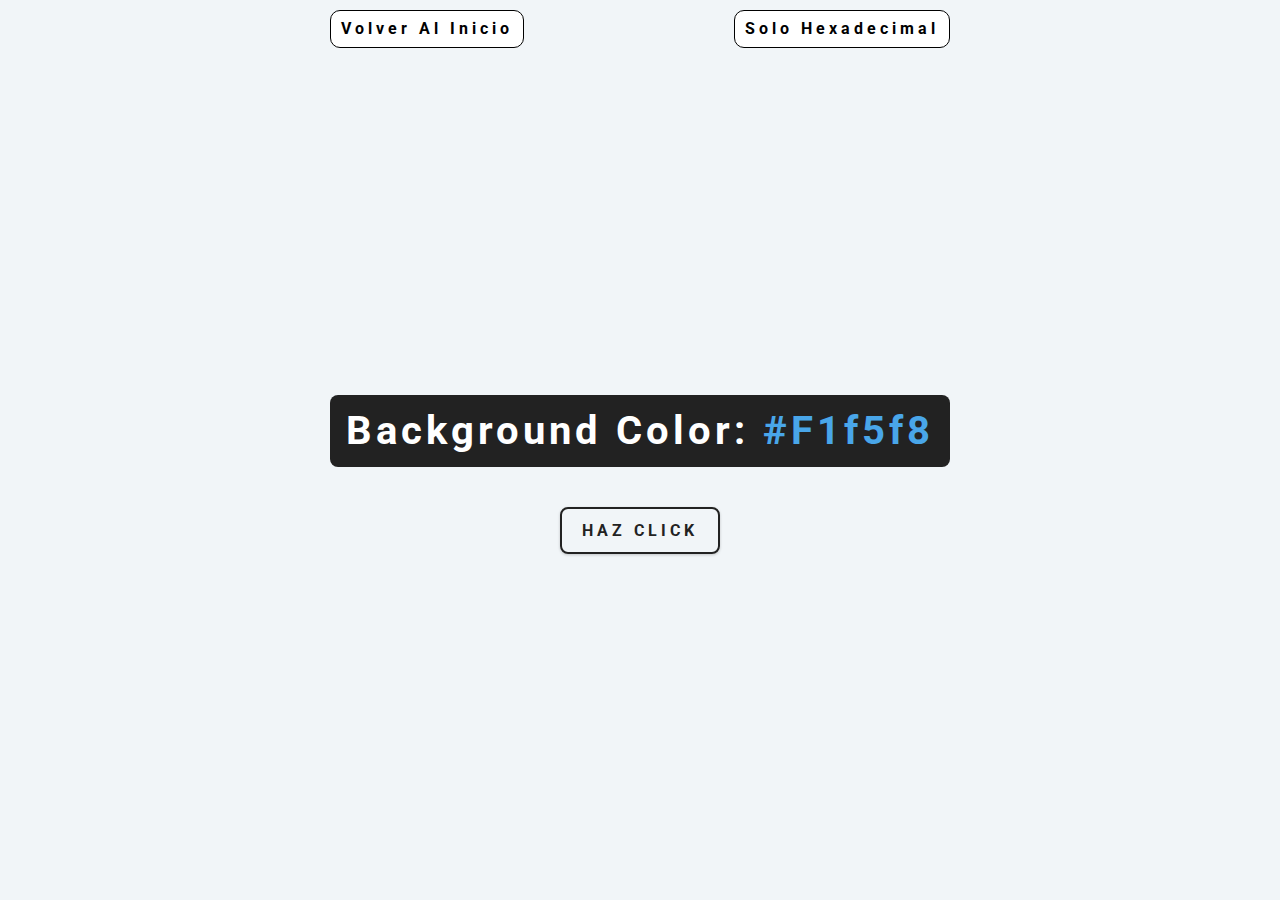
<file: index.html>
<!DOCTYPE html>
<html lang="en">

<head>
    <meta charset="UTF-8">
    <meta name="viewport" content="width=device-width, initial-scale=1.0">
    <link rel="stylesheet" href="style.css">
    <title>CambiarBackground</title>
</head>

<div class="nav-center">
    <a href="index.html" ><h4>Volver al inicio </h4></a>
    <a href="onlyHex.html"><h4>Solo Hexadecimal</h4></a>
    
</div>


<main>
    <div class="container">
        <h2>background color: <span class="color">
            #f1f5f8
            </span>
        </h2>
        <button class="btn btn-hero" id="btn">Haz CLICK</button>
    </div>
</main>

<!-- JavaScrip -->
<script src="app.js"></script>
</body>

</html>
</file>
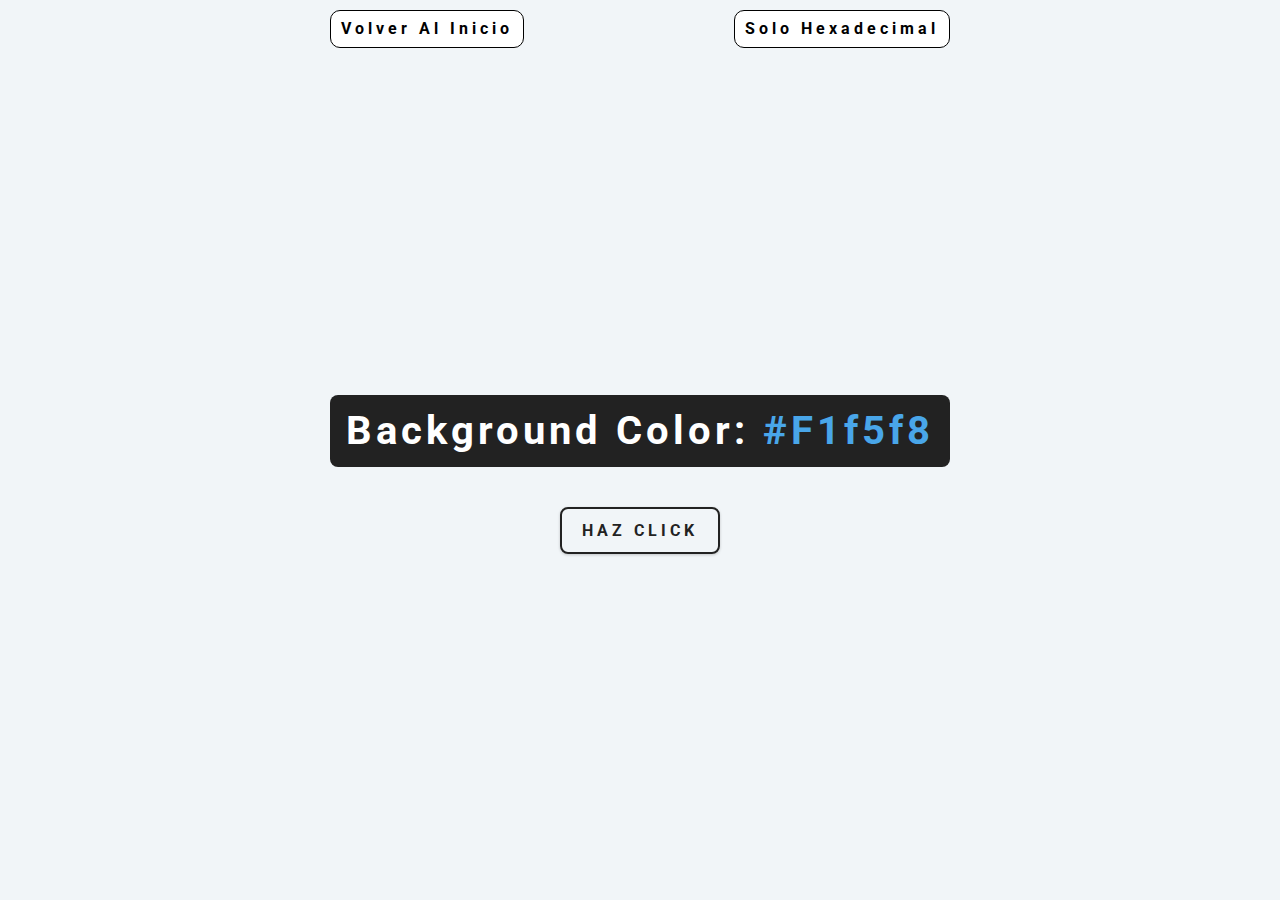
<file: onlyHex.html>
<!DOCTYPE html>
<html lang="en">

<head>
    <meta charset="UTF-8">
    <meta name="viewport" content="width=device-width, initial-scale=1.0">
    <link rel="stylesheet" href="style.css">
    <title>CambiarBackground</title>
</head>

<div class="nav-center">
    <a href="index.html" ><h4>Volver al inicio </h4></a>
    <a href="onlyHex.html"><h4>Solo Hexadecimal</h4></a>
    
</div>


<main>
    <div class="container">
        <h2>background color: <span class="color">
            #f1f5f8
            </span>
        </h2>
        <button class="btn btn-hero" id="btn">Haz CLICK</button>
    </div>
</main>

<!-- JavaScrip -->
<script src="appHex.js"></script>
</body>

</html>
</file>
<file: style.css>
/*
=============== 
Fonts
===============
*/
@import url("https://fonts.googleapis.com/css?family=Open+Sans|Roboto:400,700&display=swap");

/*
=============== 
Variables
===============
*/

:root {
  /* dark shades of primary color*/
  --clr-primary-1: hsl(205, 86%, 17%);
  --clr-primary-2: hsl(205, 77%, 27%);
  --clr-primary-3: hsl(205, 72%, 37%);
  --clr-primary-4: hsl(205, 63%, 48%);
  /* primary/main color */
  --clr-primary-5: hsl(205, 78%, 60%);
  /* lighter shades of primary color */
  --clr-primary-6: hsl(205, 89%, 70%);
  --clr-primary-7: hsl(205, 90%, 76%);
  --clr-primary-8: hsl(205, 86%, 81%);
  --clr-primary-9: hsl(205, 90%, 88%);
  --clr-primary-10: hsl(205, 100%, 96%);
  /* darkest grey - used for headings */
  --clr-grey-1: hsl(209, 61%, 16%);
  --clr-grey-2: hsl(211, 39%, 23%);
  --clr-grey-3: hsl(209, 34%, 30%);
  --clr-grey-4: hsl(209, 28%, 39%);
  /* grey used for paragraphs */
  --clr-grey-5: hsl(210, 22%, 49%);
  --clr-grey-6: hsl(209, 23%, 60%);
  --clr-grey-7: hsl(211, 27%, 70%);
  --clr-grey-8: hsl(210, 31%, 80%);
  --clr-grey-9: hsl(212, 33%, 89%);
  --clr-grey-10: hsl(206, 33%, 96%);
  --clr-white: #fff;
  --clr-red-dark: hsl(360, 67%, 44%);
  --clr-red-light: hsl(360, 71%, 66%);
  --clr-green-dark: hsl(125, 67%, 44%);
  --clr-green-light: hsl(125, 71%, 66%);
  --clr-black: #222;
  --ff-primary: "Roboto", sans-serif;
  --ff-secondary: "Open Sans", sans-serif;
  --transition: all 0.3s linear;
  --spacing: 0.25rem;
  --radius: 0.5rem;
  --light-shadow: 0 5px 15px rgba(0, 0, 0, 0.1);
  --dark-shadow: 0 5px 15px rgba(0, 0, 0, 0.2);
  --max-width: 1170px;
  --fixed-width: 620px;
}
/*
=============== 
Global Styles
===============
*/

*,
::after,
::before {
  margin: 0;
  padding: 0;
  box-sizing: border-box;
}
body {
  font-family: var(--ff-secondary);
  background: var(--clr-grey-10);
  color: var(--clr-grey-1);
  line-height: 1.5;
  font-size: 0.875rem;
}
ul {
  list-style-type: none;
}
a {
  text-decoration: none;
}
img:not(.nav-logo) {
  width: 100%;
  display: block;
}

.titulo{
    width: px;
    height: 100px;
}

h1,
h2,
h3,
h4 {
  letter-spacing: var(--spacing);
  text-transform: capitalize;
  line-height: 1.25;
  margin-bottom: 0.75rem;
  font-family: var(--ff-primary);
  
  
}
h1 {
  font-size: 3rem;
}
h2 {
  font-size: 2rem;
}
h3 {
  font-size: 1.25rem;
}
h4 {
  font-size: 0.875rem;
}
p {
  margin-bottom: 1.25rem;
  color: var(--clr-grey-5);
}
@media screen and (min-width: 800px) {
  h1 {
    font-size: 4rem;
  }
  h2 {
    font-size: 2.5rem;
  }
  h3 {
    font-size: 1.75rem;
  }
  h4 {
    font-size: 1rem;
  }
  body {
    font-size: 1rem;
  }
  h1,
  h2,
  h3,
  h4 {
    line-height: 1;
  }
}
/*  global classes */

.btn {
  font-family: var(--ff-primary);
  text-transform: uppercase;
  background: transparent;
  color: var(--clr-black);
  padding: 0.375rem 0.75rem;
  letter-spacing: var(--spacing);
  display: inline-block;
  font-weight: 700;
  transition: var(--transition);
  font-size: 0.875rem;
  border: 2px solid var(--clr-black);
  cursor: pointer;
  box-shadow: 0 1px 3px rgba(0, 0, 0, 0.2);
  border-radius: var(--radius);
}
.btn:hover {
  color: var(--clr-white);
  background: var(--clr-black);
}
.btn-hero {
  font-size: 1rem;
  padding: 0.75rem 1.25rem;
}
/* section */
.section {
  padding: 5rem 0;
}

.section-center {
  width: 90vw;
  margin: 0 auto;
  max-width: 1170px;
}
@media screen and (min-width: 992px) {
  .section-center {
    width: 95vw;
  }
}
/*
=============== 
Nav
===============
*/
nav {
  background-color: var(--clr-white);
  height: 3rem;
  display: grid;
  align-items: center;
  box-shadow: var(--dark-shadow);
  width: 100%;
}
.nav-center {
  width: 90vw;
  max-width: var(--fixed-width);
  margin: 0 auto;
  display: flex;
  align-items: center;
  justify-content: space-between;
}
.nav-center h4 {
  margin-top: 10px;  
  margin-bottom: 0;
  color: var(--clr-primary-5);
  background-color: white;
  color: black;
  padding: 10px;
  border-radius: 10px;
  border: solid black 1px;

}
.nav-links {
  display: flex;
}
nav a {
  text-transform: capitalize;
  font-weight: 700;
  font-size: 1rem;
  color: var(--clr-primary-1);
  letter-spacing: var(--spacing);
  margin-right: 1rem;
}
nav a:hover {
  color: var(--clr-primary-5);
}
/*
=============== 
Container
===============
*/
main {
  min-height: calc(100vh - 3rem);
  display: grid;
  place-items: center;
}
.container {
  text-align: center;
}
.container h2 {
  background: var(--clr-black);
  color: var(--clr-white);
  padding: 1rem;
  border-radius: var(--radius);
  margin-bottom: 2.5rem;
}
.color {
  color: var(--clr-primary-5);
}
</file>
